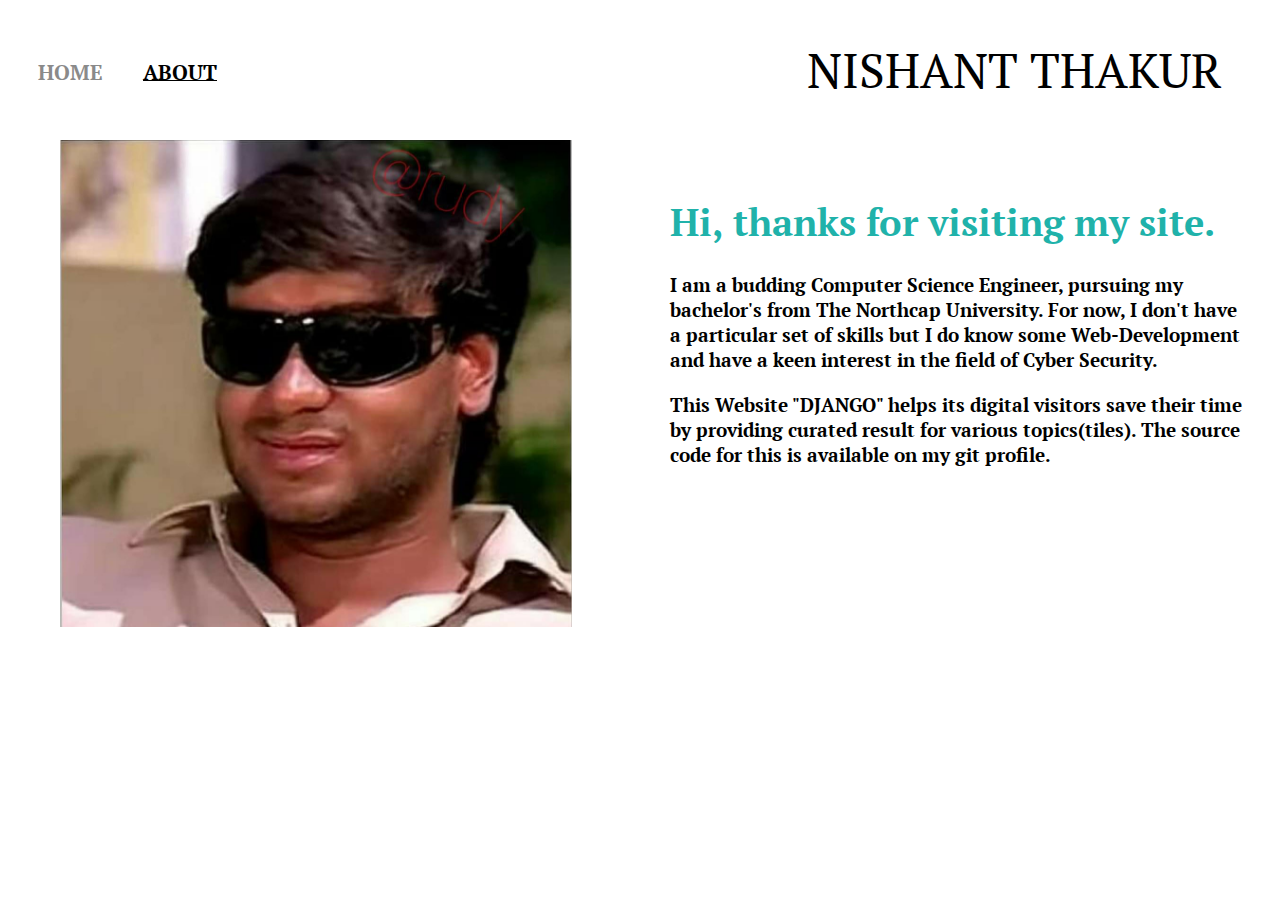
<file: about.html>
<!DOCTYPE html>
<html lang='en'>

<head>
  <meta charset='UTF-8'>
  <title>Portfolio Homepage</title>
  <link href="https://fonts.googleapis.com/css?family=PT Serif" rel="stylesheet">
  <link rel="stylesheet" href="styles.css">
</head>

<body>
  <div class="container">
    <div class="nav-wrapper">
      <div class="left-side">
        <div class="nav-link-wrapper">
          <a href="index.html">Home</a>
        </div>

        <div class="nav-link-wrapper active-nav-link">
          <a href="about.html">About</a>
        </div>
      </div>

      <div class="right-side">
        <div class="brand">
          NISHANT THAKUR
        </div>
      </div>
    </div>

    <div class="content-wrapper">
      <div class="two-column-wrapper">
        <div class="profile-image-wrapper">
          <img src="images/profile.jpg" alt="">
        </div>

        <div class="profile-content-wrapper">
          <h1>Hi, thanks for visiting my site.</h1>
          <p>I am a budding Computer Science Engineer, pursuing my bachelor's from The Northcap University. For now, I don't have a particular set of skills but I do know some Web-Development and have a keen interest in the field of Cyber Security.
          </p>

          <p>This Website "DJANGO" helps its digital visitors save their time by providing curated result for various topics(tiles). The source code for this is available on my git profile.</p>
        </div>
      </div>
    </div>
  </div>

</body>

</html>
</file>
<file: styles.css>
body {
  font-family: "PT Serif", serif;
  margin: 0px;
}

.container {
  display: grid;
  grid-template-columns: 1fr;
}

.nav-wrapper {
  display: flex;
  justify-content: space-between;
  padding: 38px;
}

.left-side {
  display: flex;
  margin-right: 160px;
  margin-top: 20px;

}

.nav-wrapper > .left-side > div {
  margin-right: 40px;
  text-transform: uppercase;
  font-size: 1.3rem;
  font-weight: 600;
}


.nav-wrapper > .right-side > div {
  
  text-transform: uppercase;
  font-size: 3.0rem;
  margin-right: 20px;
}


.nav-link-wrapper {
  height: 22px;
  border-bottom: 1px solid transparent;
  transition: border-bottom 0.5s;
}

.active-nav-link {
  border-bottom: 1px solid black;
}

.active-nav-link a {
  color: black !important;
}

.nav-link-wrapper a {
  color: #8a8a8a;
  text-decoration: none;
  transition: color 0.5s;
}

.nav-link-wrapper:hover {
  border-bottom: 1px solid black;
}

.nav-link-wrapper a:hover {
  color: black;
}

.portfolio-items-wrapper {
  display: grid;
  grid-template-columns: 1fr 1fr 1fr;
}

.portfolio-item-wrapper {
  position: relative;
}

.portfolio-img-background {
  background-size: cover;
  background-position: center;
  background-repeat: no-repeat;
  height: 350px;
  width: 100%;
}

.img-text-wrapper {
  position: absolute;
  top: 0;
  display: flex;
  flex-direction: column;
  justify-content: center;
  align-items: center;
  height: 100%;
  text-align: center;
  padding-left: 100px;
  padding-right: 100px;
}

.img-text-wrapper .subtitle {
  transition: 0.5s;
  color: transparent;
}

.image-blur {
  transition: 0.5s;
  filter: brightness(10%);
}

.img-text-wrapper:hover .subtitle {
  color: lightseagreen;
  font-weight: 800;
  font-size: 2em;
}

.logo-wrapper img {
  width: 50%;
  margin-bottom: 20px;
}

.two-column-wrapper {
  display: grid;
  grid-template-columns: 1fr 1fr;
}

.profile-image-wrapper img {
  width: 80%;
  margin-left: 60px;
  margin-bottom: 160px;
}

.profile-content-wrapper {
  padding: 30px;
  font-weight: 600;
  font-size: 1.2em
}

.profile-content-wrapper h1 {
  color: lightseagreen;
}
</file>
